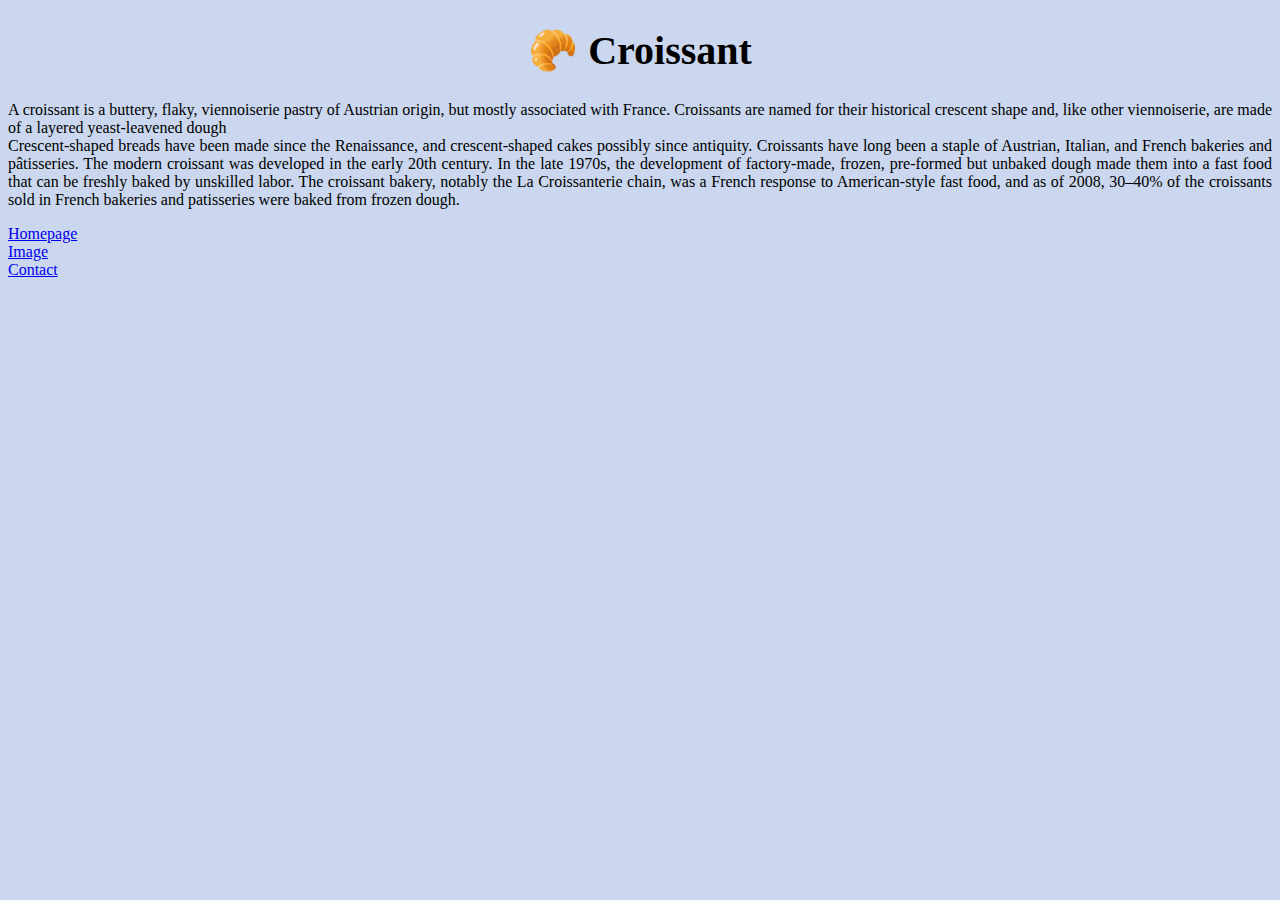
<file: index.html>
<!DOCTYPE html>
<html lang="en">
  <head>
    <meta charset="UTF-8" />
    <meta http-equiv="X-UA-Compatible" content="IE=edge" />
    <meta name="description" content="This page introduce Croissant as a meal" />
    <link
      href="https://cdn.jsdelivr.net/npm/bootstrap@5.1.0/dist/css/bootstrap.min.css"
      rel="stylesheet"
      integrity="sha384-KyZXEAg3QhqLMpG8r+8fhAXLRk2vvoC2f3B09zVXn8CA5QIVfZOJ3BCsw2P0p/We"
      crossorigin="anonymous"
    />
    <link rel="stylesheet" href="/src/style.css" />
    <title>Croissant: Good meal</title>
  </head>
  <body>
    <h1>🥐 Croissant</h1>
    <p>
      A croissant is a buttery, flaky, viennoiserie pastry of Austrian origin,
      but mostly associated with France. Croissants are named for their
      historical crescent shape and, like other viennoiserie, are made of a
      layered yeast-leavened dough
      <br />
      Crescent-shaped breads have been made since the Renaissance, and
      crescent-shaped cakes possibly since antiquity. Croissants have long been
      a staple of Austrian, Italian, and French bakeries and pâtisseries. The
      modern croissant was developed in the early 20th century. In the late
      1970s, the development of factory-made, frozen, pre-formed but unbaked
      dough made them into a fast food that can be freshly baked by unskilled
      labor. The croissant bakery, notably the La Croissanterie chain, was a
      French response to American-style fast food, and as of 2008, 30–40% of the
      croissants sold in French bakeries and patisseries were baked from frozen
      dough.
    </p>
    <div class="container">
      <div class="row">
        <div class="col-sm-3"></div>
        <div class="col-sm-6">
          <div class="row text-center">
            <div class="col sm-4">
              <a href="/" title="Crossant Home page">Homepage</a>
            </div>
            <div class="col sm-4"><a href="/pages/photo.html" title="Crossant photo page">Image</a></div>

            <div class="col sm-3">
              <a href="/pages/contact.html" title="Crossant contact page">Contact</a>
            </div>
          </div>
        </div>
        <div class="col-sm-3"></div>
      </div>
    </div>
  </body>
</html>
</file>
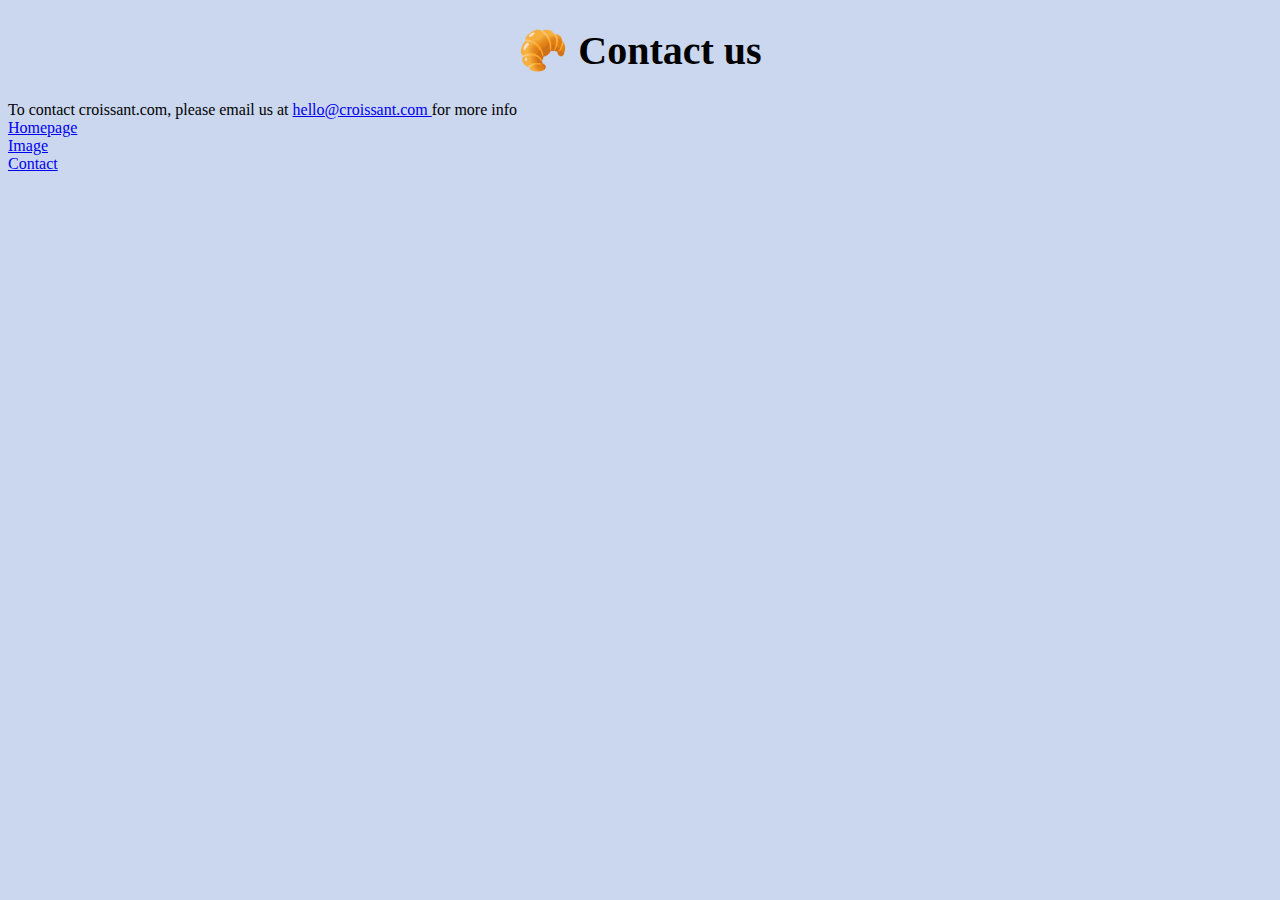
<file: pages/contact.html>
<!DOCTYPE html>
<html lang="en">
  <head>
    <meta charset="UTF-8" />
    <meta http-equiv="X-UA-Compatible" content="IE=edge" />
    <meta name="description" content="contact for order croissant" />
    <link
      href="https://cdn.jsdelivr.net/npm/bootstrap@5.1.0/dist/css/bootstrap.min.css"
      rel="stylesheet"
      integrity="sha384-KyZXEAg3QhqLMpG8r+8fhAXLRk2vvoC2f3B09zVXn8CA5QIVfZOJ3BCsw2P0p/We"
      crossorigin="anonymous"
    />
    <link rel="stylesheet" href="/src/style.css" />
    <title>contact us for croissant</title>
  </head>
  <body>
    <h1>🥐 Contact us</h1>
    <div class="text-center">
      To contact croissant.com, please email us at
      <span>
        <a href="mailto:hello@croissant.com" title="croissant email link"
          >hello@croissant.com
        </a>
      </span>
      for more info
    </div>
    <div class="container">
      <div class="row">
        <div class="col-sm-3"></div>
        <div class="col-sm-6">
          <div class="row text-center">
            <div class="col sm-4">
              <a href="/" title="Crossant Home page">Homepage</a>
            </div>
            <div class="col sm-4">
              <a href="/pages/photo.html" title="Crossant photo page">Image</a>
            </div>

            <div class="col sm-3">
              <a href="/pages/contact.html" title="Crossant contact page"
                >Contact</a
              >
            </div>
          </div>
        </div>
        <div class="col-sm-3"></div>
      </div>
    </div>
  </body>
</html>
</file>
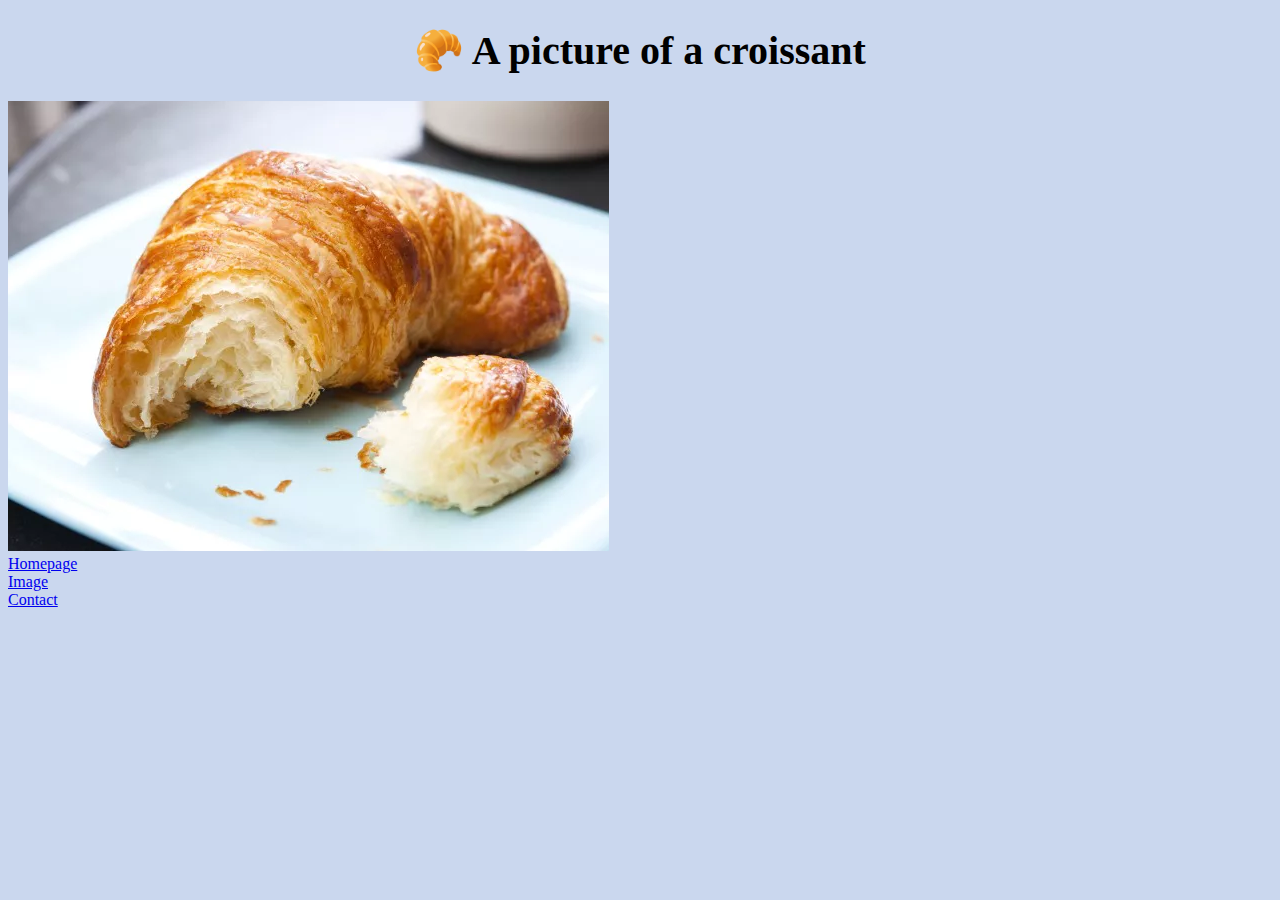
<file: pages/photo.html>
<!DOCTYPE html>
<html lang="en">
  <head>
    <meta charset="UTF-8" />
    <meta http-equiv="X-UA-Compatible" content="IE=edge" />
    <meta name="description" content="Image for croissant" />
    <link
      href="https://cdn.jsdelivr.net/npm/bootstrap@5.1.0/dist/css/bootstrap.min.css"
      rel="stylesheet"
      integrity="sha384-KyZXEAg3QhqLMpG8r+8fhAXLRk2vvoC2f3B09zVXn8CA5QIVfZOJ3BCsw2P0p/We"
      crossorigin="anonymous"
    />
    <link rel="stylesheet" href="/src/style.css" />
    <title>Photo of croissant</title>
  </head>
  <body>
    <h1>🥐 A picture of a croissant</h1>
    <img src="/image/croissant.PNG" alt="croissant photo" class="img-fluid" />
    <div class="container">
      <div class="row">
        <div class="col-sm-3"></div>
        <div class="col-sm-6">
          <div class="row text-center">
            <div class="col sm-4">
              <a href="/" title="Crossant Home page">Homepage</a>
            </div>
            <div class="col sm-4"><a href="/pages/photo.html" title="Crossant photo page">Image</a></div>

            <div class="col sm-3">
              <a href="/pages/contact.html" title="Crossant contact page">Contact</a>
            </div>
          </div>
        </div>
        <div class="col-sm-3"></div>
      </div>
    </div>
  </body>
</html>
</file>
<file: src/style.css>
body{
    background-color: rgb(202, 215, 238);
}
h1{
    text-align: center;
    font-size: 40px;
}
p{
    text-align: justify;
    display: block;

}
</file>
